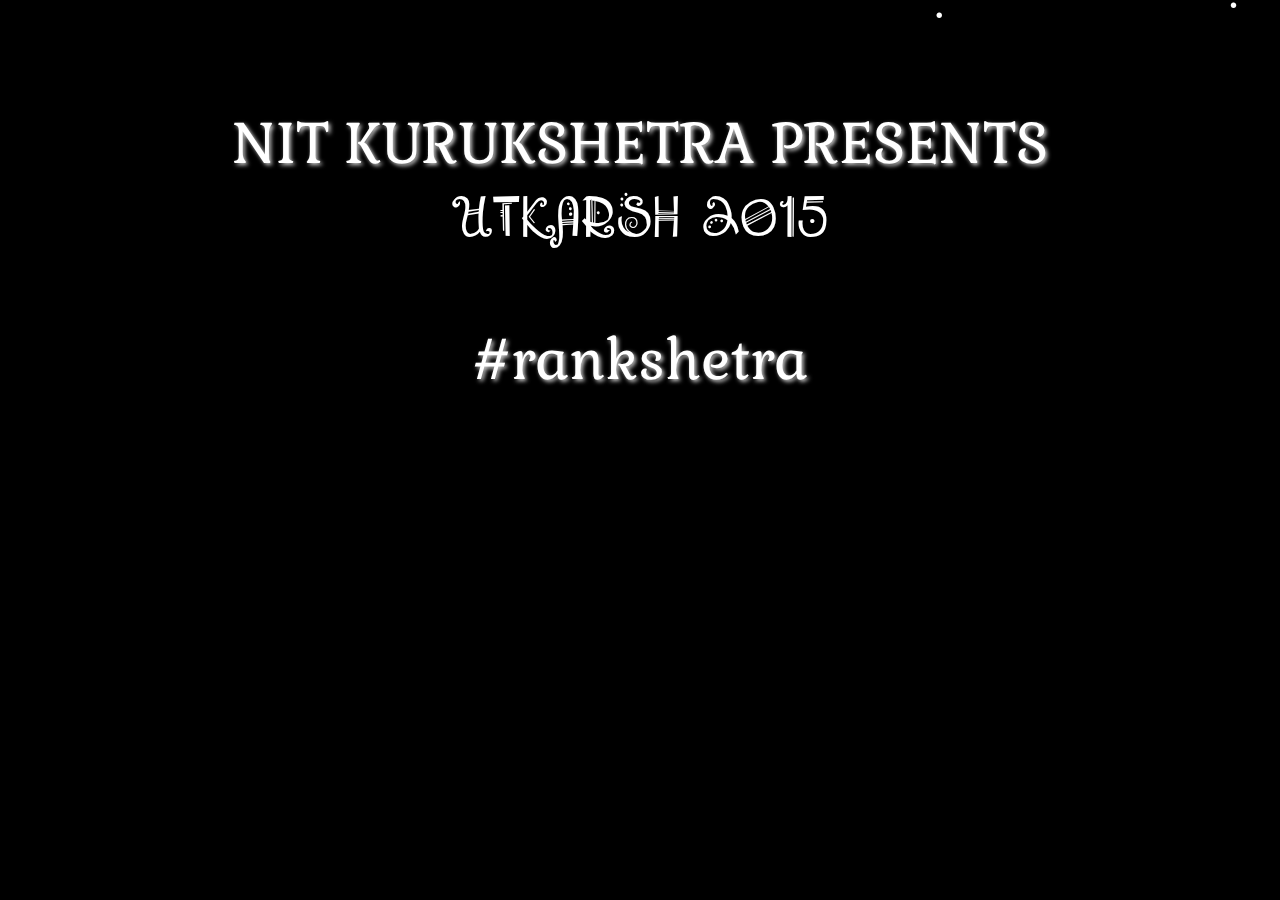
<file: index.html>
<!DOCTYPE html>
<html>
  <head>
    <title>Utkarsh 2015</title>
    <meta name="viewport" content="width=device-width, initial-scale=1.0">
    <meta name="author" content="Varun Kumar"/>
    <meta charset="utf-8">
    <link rel="stylesheet" type="text/css" href="css/index.css">
    <script src="js/jquery.js"></script>
    <script src="js/snowstorm.js"></script>
    
  </head>
  <body>
      <div id="loading_screen">
          <img src="media/loading.gif" alt="">
          <h1>Loading...</h1>
          <h3>Please Wait!!</h3>
      </div>
      <div id="up">
          <div id="heading1">NIT KURUKSHETRA PRESENTS</div>
          <div id="heading2"><span>U</span><span>T</span><span>K</span><span>A</span><span>R</span><span>S</span><span>H</span> <span>2</span><span>0</span><span>1</span><span>5</span></div>
      </div>
      <div id="middle">
          <img src="media/img4.jpeg" alt="image"/>
          <img src="media/img2.jpg" alt="image"/>
          <img src="media/img6.jpeg" alt="image"/>
          <img src="media/img5.jpeg" alt="image"/>
          <img src="media/img9.jpeg" alt="image"/>
          
      </div>
      <div id="down">
          <center><a href="home.html">Enter Site</a></center>
          <div id="heading3">#rankshetra</div>
      </div>
      <script src="js/index.js"></script>
  </body>
</html>
</file>
<file: css/index.css>
@font-face
{
font-family: gabriela;
src: url('../fonts/Gabriela.woff');
}
@font-face
{
font-family: amadeus;
src: url('../fonts/Amadeus.ttf');
}
@font-face
{
font-family: samarn;
src: url('../fonts/SAMARN__.TTF');
}
html{
	width:100%;
	height:100%;
}
body{
	height:100%;
	width:100%;
	margin:0;
	background:black;
	font-size:1em;
	overflow-X:hidden;
}
#loading_screen{
	position:fixed;
	//top:0%;
	//left:0%;
	width:100%;
	height:100%;
	z-index:100;
	text-align:center;
	color:black;
	background:white;
	//display:none;
}
#loading_screen img{
	margin-top:5%;
}
#heading1, #heading3{
	font-family:gabriela;
	color:white;
    text-shadow:2px 2px 4px lightgrey;
    text-align:center;
    //margin:1%;
    font-size:3.5em;
}
#heading1{
    //margin-top:1%;
}
#heading2{
	font-family:amadeus;
	color:white;
	text-align:center;
	font-size:3.5em;
	cursor:pointer;
}
#up{
	position:absolute;
	top:12%;
	left:0%;
	width:100%;
	height:25%;
	background:black;
	z-index:1;
	transition:2s transform linear;
	-webkit-transition:2s transform linear;
	-moz-transition:2s transform linear;
	-o-transition:2s transform linear;
	-ms-transition:2s transform linear;
}
#down{
	position:absolute;
	left:0%;
	top:36%;
	width:100%;
	height:30%;
	background:black;
	z-index:1;
	transition:3s transform linear;
	-webkit-transition:3s transform linear;
	-moz-transition:3s transform linear;
	-o-transition:3s transform linear;
	-ms-transition:3s transform linear;
}
#down a{
	color:white;
}
#middle{
	position:absolute;
	left:0%;
	top:30%;
	width:100%;
	height:25%;
	z-index:-10;
	//background:red;
}
#middle img{
	position:absolute;
	top:0%;
	left:40%;
	width:20%;
	//height:100%;
	transition:5s linear;
	-webkit-transition:5s linear;
	-moz-transition:5s linear;
	-o-transition:5s linear;
	-ms-transition:5s linear;
	overflow:hidden;
}
span{
	animation-name:flash;
	animation-iteration-count:infinite;
	animation-duration:3s;
}
span:nth-child(1){
	animation-delay:0.2s;
}
span:nth-child(2){
	animation-delay:0.4s;
}
span:nth-child(3){
	animation-delay:0.6s;
}
span:nth-child(4){
	animation-delay:0.8s;
}
span:nth-child(5){
	animation-delay:1.0s;
}
span:nth-child(6){
	animation-delay:1.2s;
}
span:nth-child(7){
	animation-delay:1.4s;
}
span:nth-child(8){
	animation-delay:1.6s;
}
span:nth-child(9){
	animation-delay:1.8s;
}
span:nth-child(10){
	animation-delay:2.0s;
}
span:nth-child(11){
	animation-delay:2.2s;
}
@keyframes flash{
	from{
		
		text-shadow:0px;
	}
	to{
		text-shadow:2px 2px 4px lightgrey;
	}
}
@-webkit-keyframes flash{
	from{
		
		text-shadow:0px;
	}
	to{
		text-shadow:2px 2px 4px lightgrey;
	}
}
@-moz-keyframes flash{
	from{
		
		text-shadow:0px;
	}
	to{
		text-shadow:2px 2px 4px lightgrey;
	}
}
@-ms-keyframes flash{
	from{
		
		text-shadow:0px;
	}
	to{
		text-shadow:2px 2px 4px lightgrey;
	}
}
@-o-keyframes flash{
	from{
		
		text-shadow:0px;
	}
	to{
		text-shadow:2px 2px 4px lightgrey;
	}
}
@media only screen and (max-width: 800px){
	body{
		font-size:.9em;
	}
}

@media only screen and (max-width: 900px){
	body{
		font-size:.85em;
	}
}
@media only screen and (max-width: 800px){
	body{
		font-size:.8em;
	}
}
@media only screen and (max-width: 650px){
	body{
		font-size:.5em;
	}
}
@media only screen and (max-width: 400px){
	body{
		font-size:.3em;
	}
}
@media only screen and (max-width: 200px){
	body{
		font-size:.25em;
	}
}
</file>
